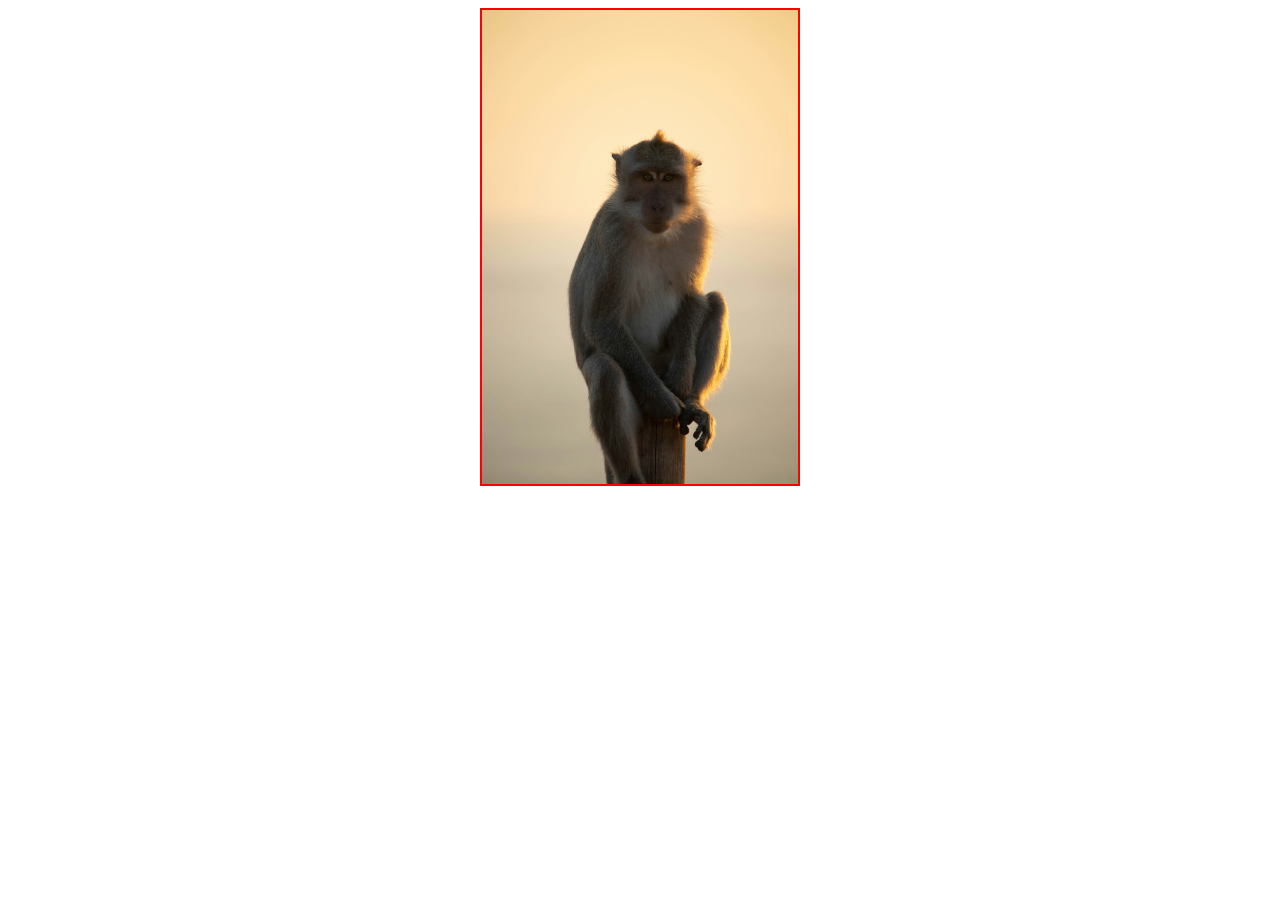
<file: index.html>
<!DOCTYPE html>
<html lang="en">
<head>
    <meta charset="UTF-8">
    <meta name="viewport" content="width=device-width, initial-scale=1.0">
    <title>Página 1</title>
    <link rel="stylesheet" href="./assets/css/styles.css">
</head>
<body>
    <img id="imagen" src="./assets/img/img1.jpg" alt="img1" onclick= "var value1 = document.querySelector('#imagen');
                     if (value1.style.border == '0px solid red'){
                     value1.style.border='2px solid red';
                     } else {
                     value1.style.border='0px solid red';
                     }"
>    
</body>
</html>
</file>
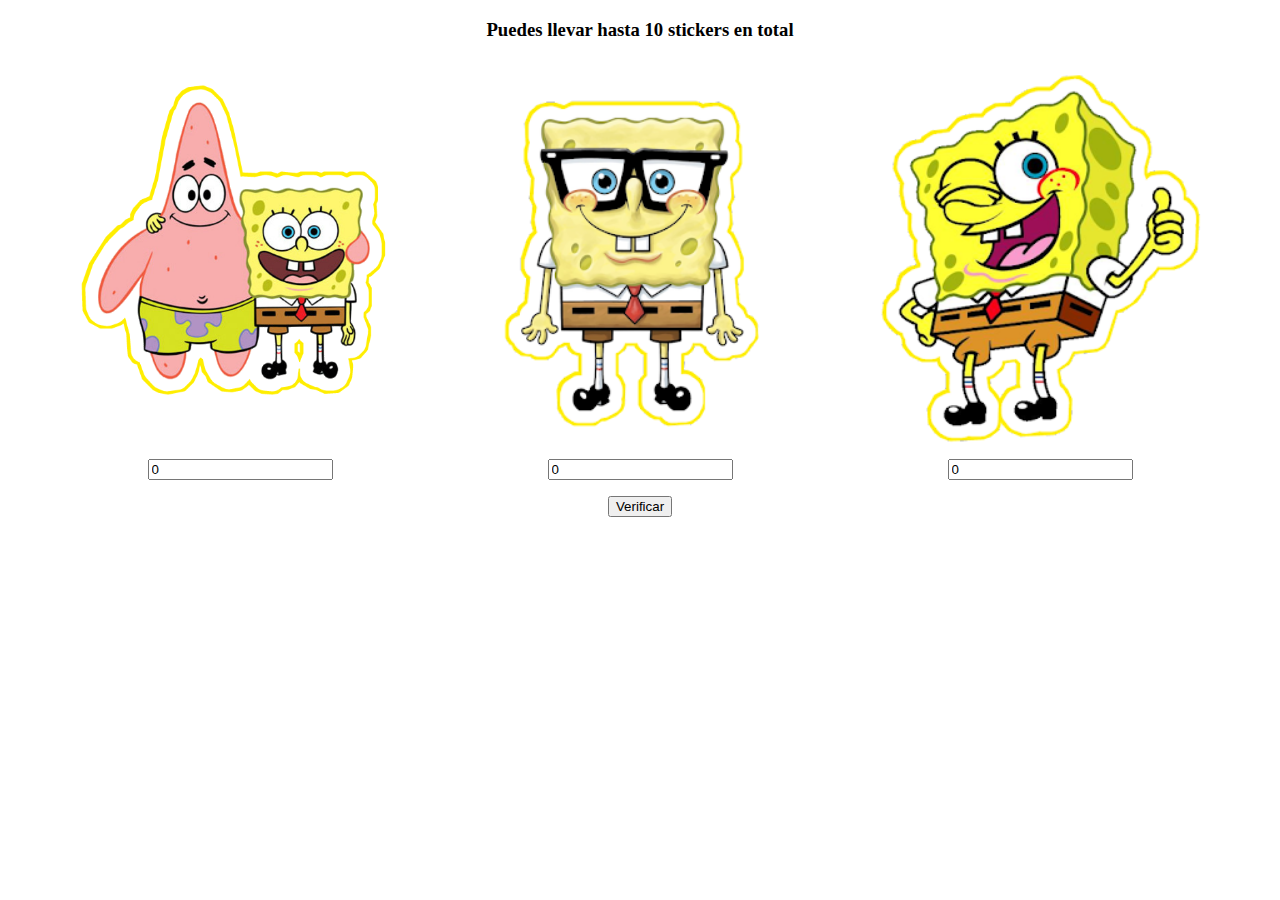
<file: index2.html>
<!DOCTYPE html>
<html lang="en">
<head>
    <meta charset="UTF-8">
    <meta name="viewport" content="width=device-width, initial-scale=1.0">
    <title>Página2</title>
    <link rel="stylesheet" href="./assets/css/styles2.css">
</head>
<body>
    <h3 style="text-align: center;">Puedes llevar hasta 10 stickers en total</h3>
    <div class="stickers">
        <div>
         <img src="./assets/img/sticker1.png" alt="sticker 1">
        <input type="number" id="sticker1" value="0"></div>
        <div>
         <img src="./assets/img/sticker2.png" alt="sticker 2">
        <input type="number" id="sticker2" value="0"></div>
        <div>
         <img src="./assets/img/sticker3.png" alt="sticker 3">
        <input type="number" id="sticker3" value="0"></div>    
    </div>
    <p id="texto-final" style="text-align: center;"> </p>
    <div class="boton">
        <button onclick="
        var dato1 = document.getElementById('sticker1').value;
        var dato2 = document.getElementById('sticker2').value;
        var dato3 = document.getElementById('sticker3').value;
        var resultado = Number(dato1) + Number(dato2) + Number(dato3); 
        var resultadoTexto = document.querySelector('#texto-final'); 
        if (resultado <=10 ){
            resultadoTexto.innerHTML = 'Escogiste ' + Number(resultado) +' stickers.';
        } else{
            resultadoTexto.innerHTML = 'Llevas demasiados stickers.';
        } "
        >Verificar</button>
    </div>
</body>
</html>
</file>
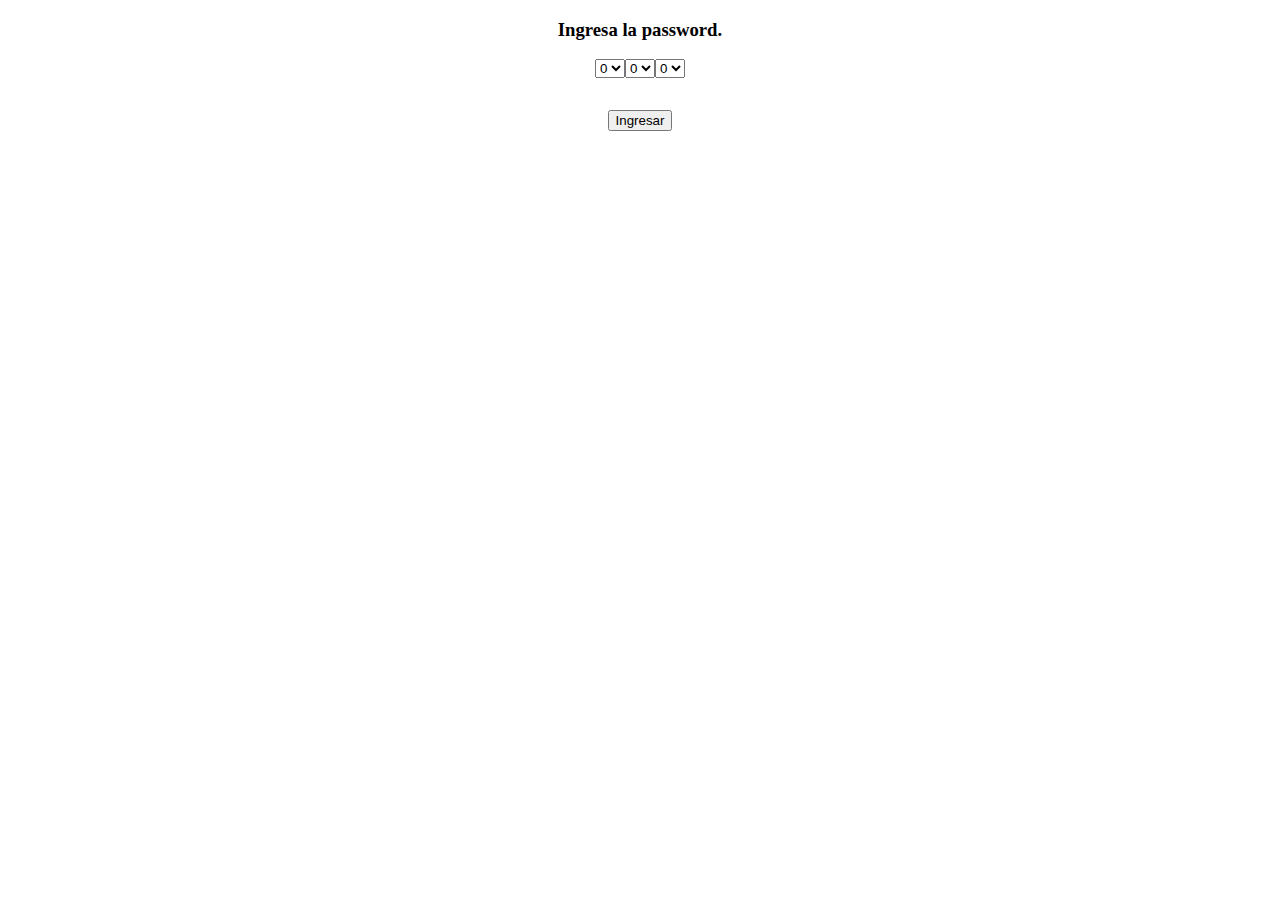
<file: index3.html>
<!DOCTYPE html>
<html lang="en">
<head>
    <meta charset="UTF-8">
    <meta name="viewport" content="width=device-width, initial-scale=1.0">
    <title>Página 3</title>
</head>
<body>
    <h3 style="text-align: center;">Ingresa la password.</h3>
   <div style="display: flex; justify-content: center;"> 
    <select name="numero1" id="num1">
        <option value="0">0</option>
        <option value="1">1</option>
        <option value="2">2</option>
        <option value="3">3</option>
        <option value="4">4</option>
        <option value="5">5</option>
        <option value="6">6</option>
        <option value="7">7</option>
        <option value="8">8</option>
        <option value="9">9</option>
    </select>
    <select name="numero2" id="num2">
        <option value="0">0</option>
        <option value="1">1</option>
        <option value="2">2</option>
        <option value="3">3</option>
        <option value="4">4</option>
        <option value="5">5</option>
        <option value="6">6</option>
        <option value="7">7</option>
        <option value="8">8</option>
        <option value="9">9</option>
    </select>
    <select name="numero3" id="num3">
        <option value="0">0</option>
        <option value="1">1</option>
        <option value="2">2</option>
        <option value="3">3</option>
        <option value="4">4</option>
        <option value="5">5</option>
        <option value="6">6</option>
        <option value="7">7</option>
        <option value="8">8</option>
        <option value="9">9</option>
    </select>
</div>
    <div style="display: flex; justify-content: center; flex-direction: column; align-items: center;">
        <p id="texto-final"> </p>
    <button onclick="
        var dato1 = document.getElementById('num1').value;
        var dato2 = document.getElementById('num2').value;
        var dato3 = document.getElementById('num3').value;
        var resultado = document.querySelector('#texto-final');
        if (dato1 == 9 && dato2 == 1 && dato3 == 1){
            resultado.innerHTML = 'Password 1 correcta.';
        } else if (dato1 == 7 && dato2 == 1 && dato3 == 4){
            resultado.innerHTML = 'Password 2 correcta.';
        } else {
            resultado.innerHTML = 'Password incorrecta.';
        }

        ">
        Ingresar
    </button>
    
</div>

</body>
</html>
</file>
<file: assets/css/styles.css>
body{
    display: flex;
    justify-content: center;
    align-items: center;
}
body img{
    width: 25%;
    border: 2px solid red;
}
</file>
<file: assets/css/styles2.css>
.stickers{
    display: flex;
    justify-content: center;
    height: auto;
}
.stickers img{
    width: auto; 
    height: 400px;
}
.stickers div{
    width: 400px; 
    height: auto; 
    display: flex; 
    flex-direction: column; 
    align-items: center;
}
.boton{
    display: flex;
    justify-content: center;
}
</file>
